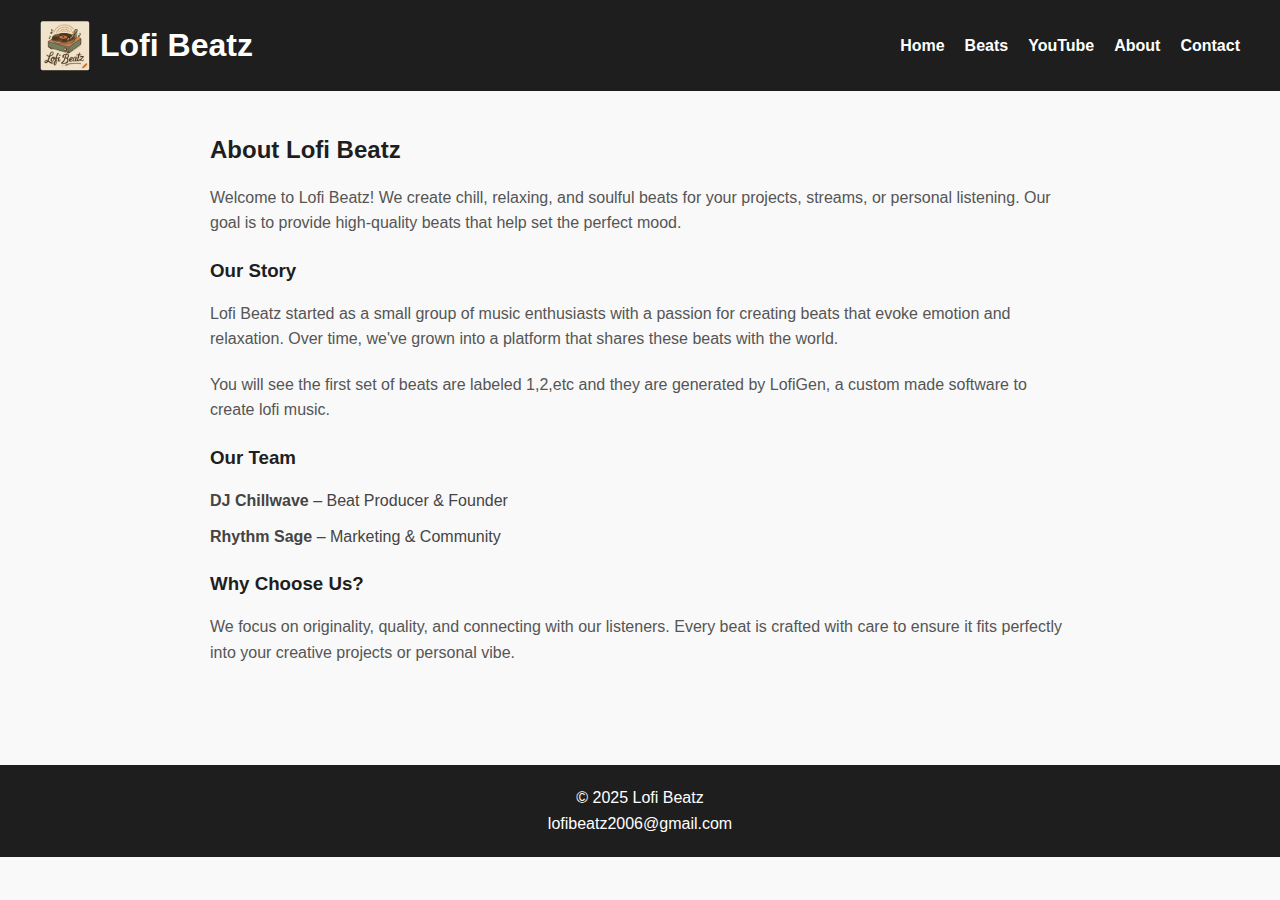
<file: about.html>
<!DOCTYPE html>
<html lang="en">
<head>
  <meta charset="UTF-8">
  <meta name="viewport" content="width=device-width, initial-scale=1.0">
  <title>Lofi Beatz - About</title>
  <link rel="stylesheet" href="css/style.css">
</head>
<body>
  <header>
    <div class="logo">
      <img src="assets/images/logo.png" alt="Lofi Beatz Logo">
      <h1>Lofi Beatz</h1>
    </div>
    <nav>
      <a href="index.html">Home</a>
      <a href="beats.html">Beats</a>
      <a href="youtube.html">YouTube</a>
      <a href="about.html">About</a>
      <a href="contact.html">Contact</a>
    </nav>
  </header>

  <main>
    <section class="about-us">
      <h2>About Lofi Beatz</h2>
      <p>Welcome to Lofi Beatz! We create chill, relaxing, and soulful beats for your projects, streams, or personal listening. Our goal is to provide high-quality beats that help set the perfect mood.</p>

      <h3>Our Story</h3>
      <p>Lofi Beatz started as a small group of music enthusiasts with a passion for creating beats that evoke emotion and relaxation. Over time, we've grown into a platform that shares these beats with the world.</p>
      <p>You will see the first set of beats are labeled 1,2,etc and they are generated by LofiGen, a custom made software to create lofi music.</p>
      <h3>Our Team</h3>
      <ul>
        <li><strong>DJ Chillwave</strong> – Beat Producer & Founder</li>
        <li><strong>Rhythm Sage</strong> – Marketing & Community</li>
        <!-- Add more team members as needed -->
      </ul>

      <h3>Why Choose Us?</h3>
      <p>We focus on originality, quality, and connecting with our listeners. Every beat is crafted with care to ensure it fits perfectly into your creative projects or personal vibe.</p>
    </section>
  </main>

  <footer>
    <p>© 2025 Lofi Beatz</p>
    <p>lofibeatz2006@gmail.com</p>
  </footer>

  <script src="js/main.js"></script>
</body>
</html>
</file>
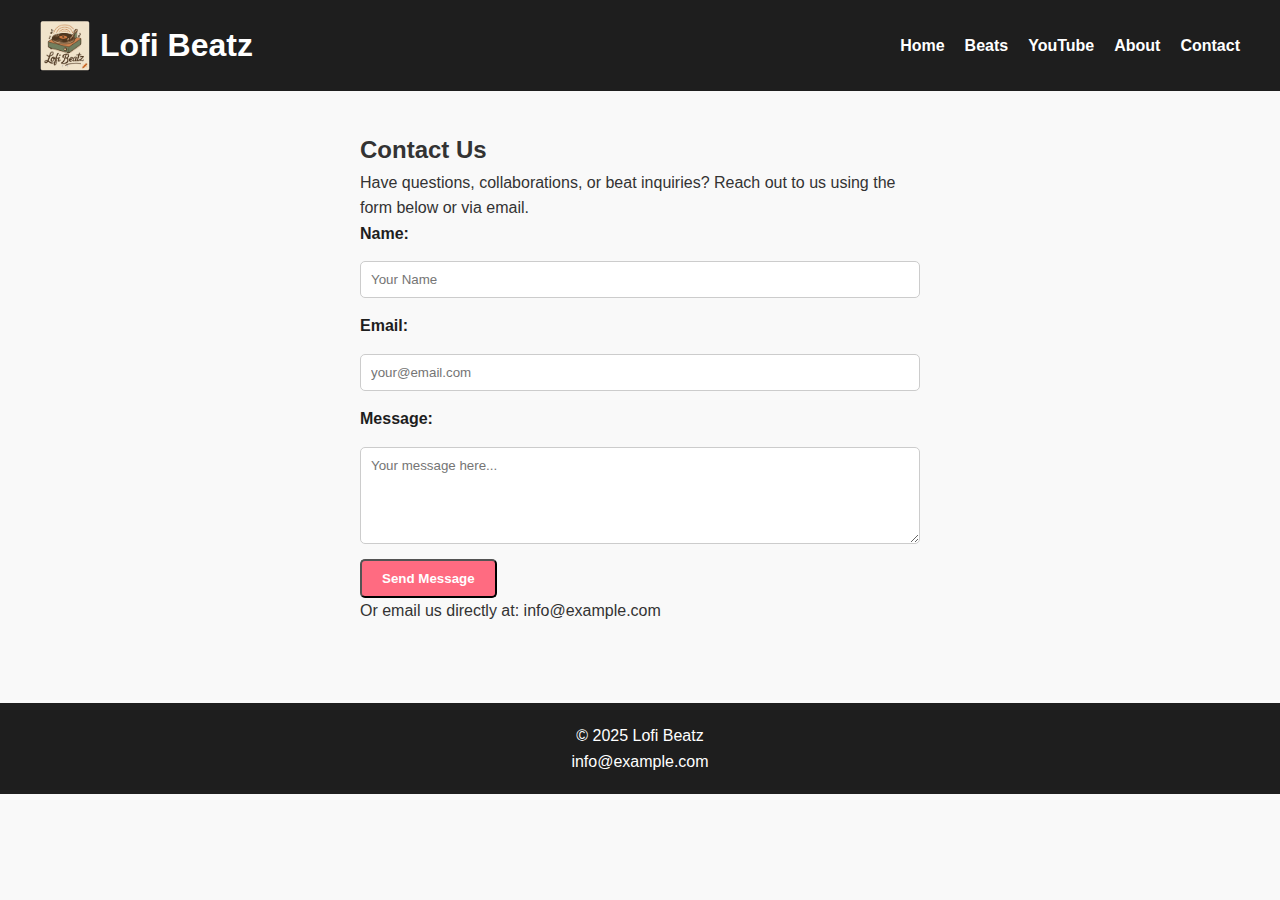
<file: contact.html>
<!DOCTYPE html>
<html lang="en">
<head>
  <meta charset="UTF-8">
  <meta name="viewport" content="width=device-width, initial-scale=1.0">
  <title>Lofi Beatz - Contact</title>
  <link rel="stylesheet" href="css/style.css">
</head>
<body>
  <header>
    <div class="logo">
      <img src="assets/images/logo.png" alt="Lofi Beatz Logo">
      <h1>Lofi Beatz</h1>
    </div>
    <nav>
      <a href="index.html">Home</a>
      <a href="beats.html">Beats</a>
      <a href="youtube.html">YouTube</a>
      <a href="about.html">About</a>
      <a href="contact.html">Contact</a>
    </nav>
  </header>

  <main>
    <section class="contact-us">
      <h2>Contact Us</h2>
      <p>Have questions, collaborations, or beat inquiries? Reach out to us using the form below or via email.</p>

      <form action="#" method="POST">
        <label for="name">Name:</label>
        <input type="text" id="name" name="name" placeholder="Your Name" required>

        <label for="email">Email:</label>
        <input type="email" id="email" name="email" placeholder="your@email.com" required>

        <label for="message">Message:</label>
        <textarea id="message" name="message" placeholder="Your message here..." rows="5" required></textarea>

        <button type="submit" class="btn">Send Message</button>
      </form>

      <p>Or email us directly at: <a href="mailto:lofibeatz2006@gmail.com">info@example.com</a></p>
    </section>
  </main>

  <footer>
    <p>© 2025 Lofi Beatz</p>
    <p>info@example.com</p>
  </footer>

  <script src="js/main.js"></script>
</body>
</html>
</file>
<file: css/style.css>
/* =======================
   General Reset & Fonts
======================= */
* {
  margin: 0;
  padding: 0;
  box-sizing: border-box;
}

body {
  font-family: 'Segoe UI', Tahoma, Geneva, Verdana, sans-serif;
  line-height: 1.6;
  color: #333;
  background-color: #f9f9f9;
}

a {
  text-decoration: none;
  color: inherit;
}

img {
  max-width: 100%;
  display: block;
}

/* =======================
   Header & Navigation
======================= */
header {
  background-color: #1e1e1e;
  color: #fff;
  padding: 20px 40px;
  display: flex;
  align-items: center;
  justify-content: space-between;
  flex-wrap: wrap;
}

header .logo {
  display: flex;
  align-items: center;
  gap: 10px;
}

header .logo img {
  width: 50px;
  height: 50px;
}

header nav {
  display: flex;
  gap: 20px;
}

header nav a {
  color: #fff;
  font-weight: 600;
  transition: color 0.3s;
}

header nav a:hover {
  color: #ff6b81;
}

/* =======================
   Hero Section (Home)
======================= */
.hero {
  background-color: #ffe8d6;
  text-align: center;
  padding: 80px 20px;
}

.hero h2 {
  font-size: 2rem;
  margin-bottom: 20px;
  color: #333;
}

.btn {
  display: inline-block;
  padding: 10px 20px;
  background-color: #ff6b81;
  color: #fff;
  border-radius: 5px;
  font-weight: 600;
  transition: background-color 0.3s;
}

.btn:hover {
  background-color: #ff4a5c;
}

/* =======================
   Beat & YouTube Grids
======================= */
.beat-grid, .youtube-grid {
  display: grid;
  grid-template-columns: repeat(auto-fit, minmax(250px, 1fr));
  gap: 20px;
  margin: 20px 0;
  padding: 0 20px;
}

.beat-card, .youtube-card {
  background-color: #fff;
  border-radius: 10px;
  padding: 15px;
  box-shadow: 0 4px 10px rgba(0,0,0,0.1);
  text-align: center;
}

.beat-card h4, .youtube-card h4 {
  margin: 10px 0;
  font-size: 1.2rem;
  color: #1e1e1e;
}

.beat-card p, .youtube-card p {
  color: #666;
  font-size: 0.9rem;
  margin-bottom: 10px;
}

.beat-card audio {
  width: 100%;
  margin-bottom: 10px;
}

/* =======================
   About Section
======================= */
.about-us {
  padding: 40px 20px;
  max-width: 900px;
  margin: 0 auto;
}

.about-us h2, .about-us h3 {
  margin-bottom: 15px;
  color: #1e1e1e;
}

.about-us p {
  margin-bottom: 20px;
  color: #555;
}

.about-us ul {
  list-style: none;
  margin-bottom: 20px;
}

.about-us ul li {
  margin-bottom: 10px;
  font-weight: 500;
  color: #444;
}

/* =======================
   Contact Section
======================= */
.contact-us {
  padding: 40px 20px;
  max-width: 600px;
  margin: 0 auto;
}

.contact-us form {
  display: flex;
  flex-direction: column;
  gap: 15px;
}

.contact-us label {
  font-weight: 600;
  color: #1e1e1e;
}

.contact-us input,
.contact-us textarea {
  padding: 10px;
  border: 1px solid #ccc;
  border-radius: 5px;
  font-family: inherit;
}

.contact-us button {
  width: fit-content;
  align-self: flex-start;
}

/* =======================
   Footer
======================= */
footer {
  background-color: #1e1e1e;
  color: #fff;
  text-align: center;
  padding: 20px 0;
  margin-top: 40px;
}

footer a {
  color: #ff6b81;
}

/* =======================
   Responsive Adjustments
======================= */
@media (max-width: 768px) {
  header {
    flex-direction: column;
    text-align: center;
  }
  
  header nav {
    margin-top: 10px;
    flex-wrap: wrap;
    justify-content: center;
  }

  .hero {
    padding: 60px 20px;
  }
}
</file>
